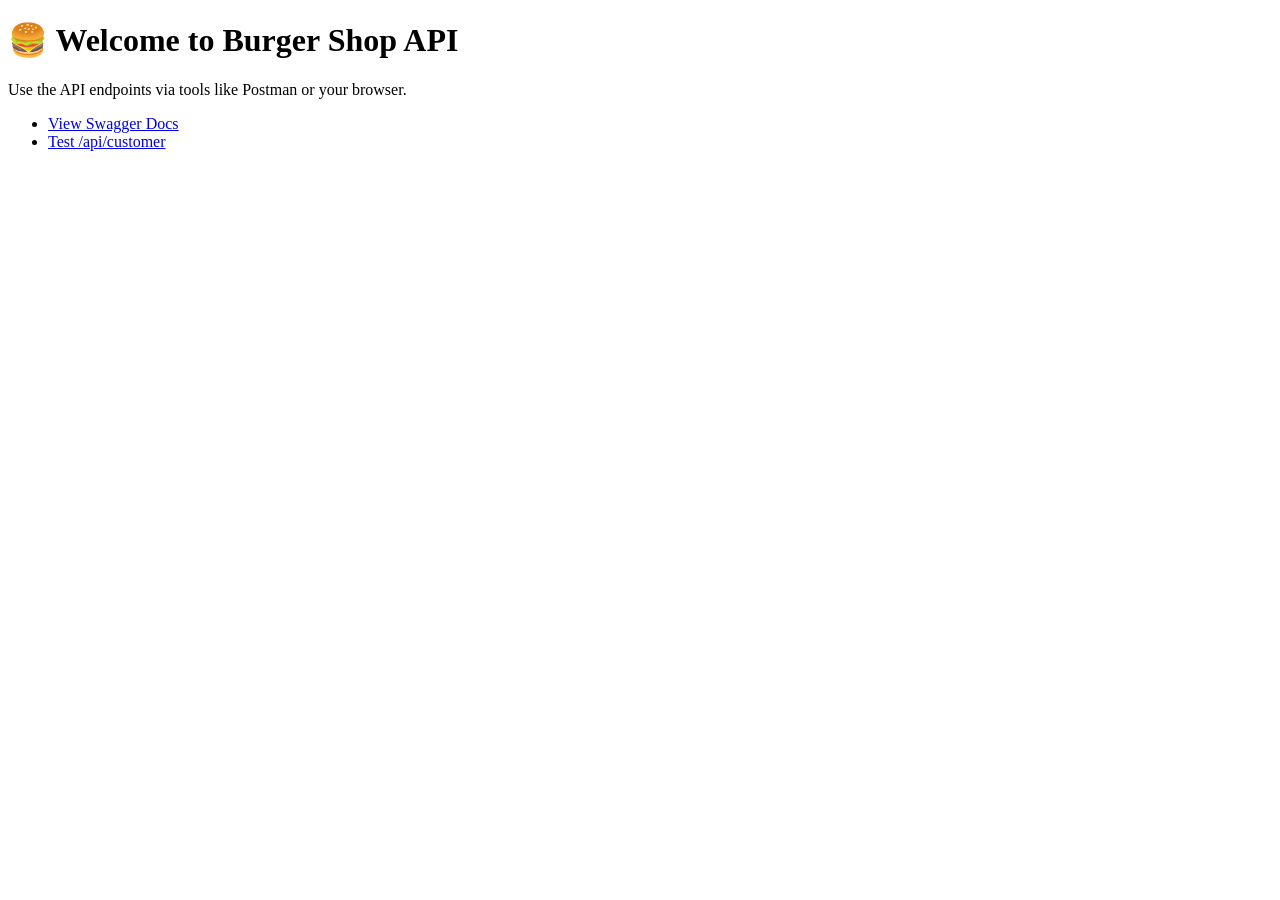
<file: Backend/home.html>
<!DOCTYPE html>
<html lang="en">
<head>
    <meta charset="UTF-8">
    <title>Burger Shop API</title>
</head>
<body>
    <h1>🍔 Welcome to Burger Shop API</h1>
    <p>Use the API endpoints via tools like Postman or your browser.</p>
    <ul>
        <li><a href="/Burger-Shop/Backend/docs/swagger.php">View Swagger Docs</a></li>
        <li><a href="/Burger-Shop/Backend/api/customer">Test /api/customer</a></li>
    </ul>
</body>
</html>
</file>
